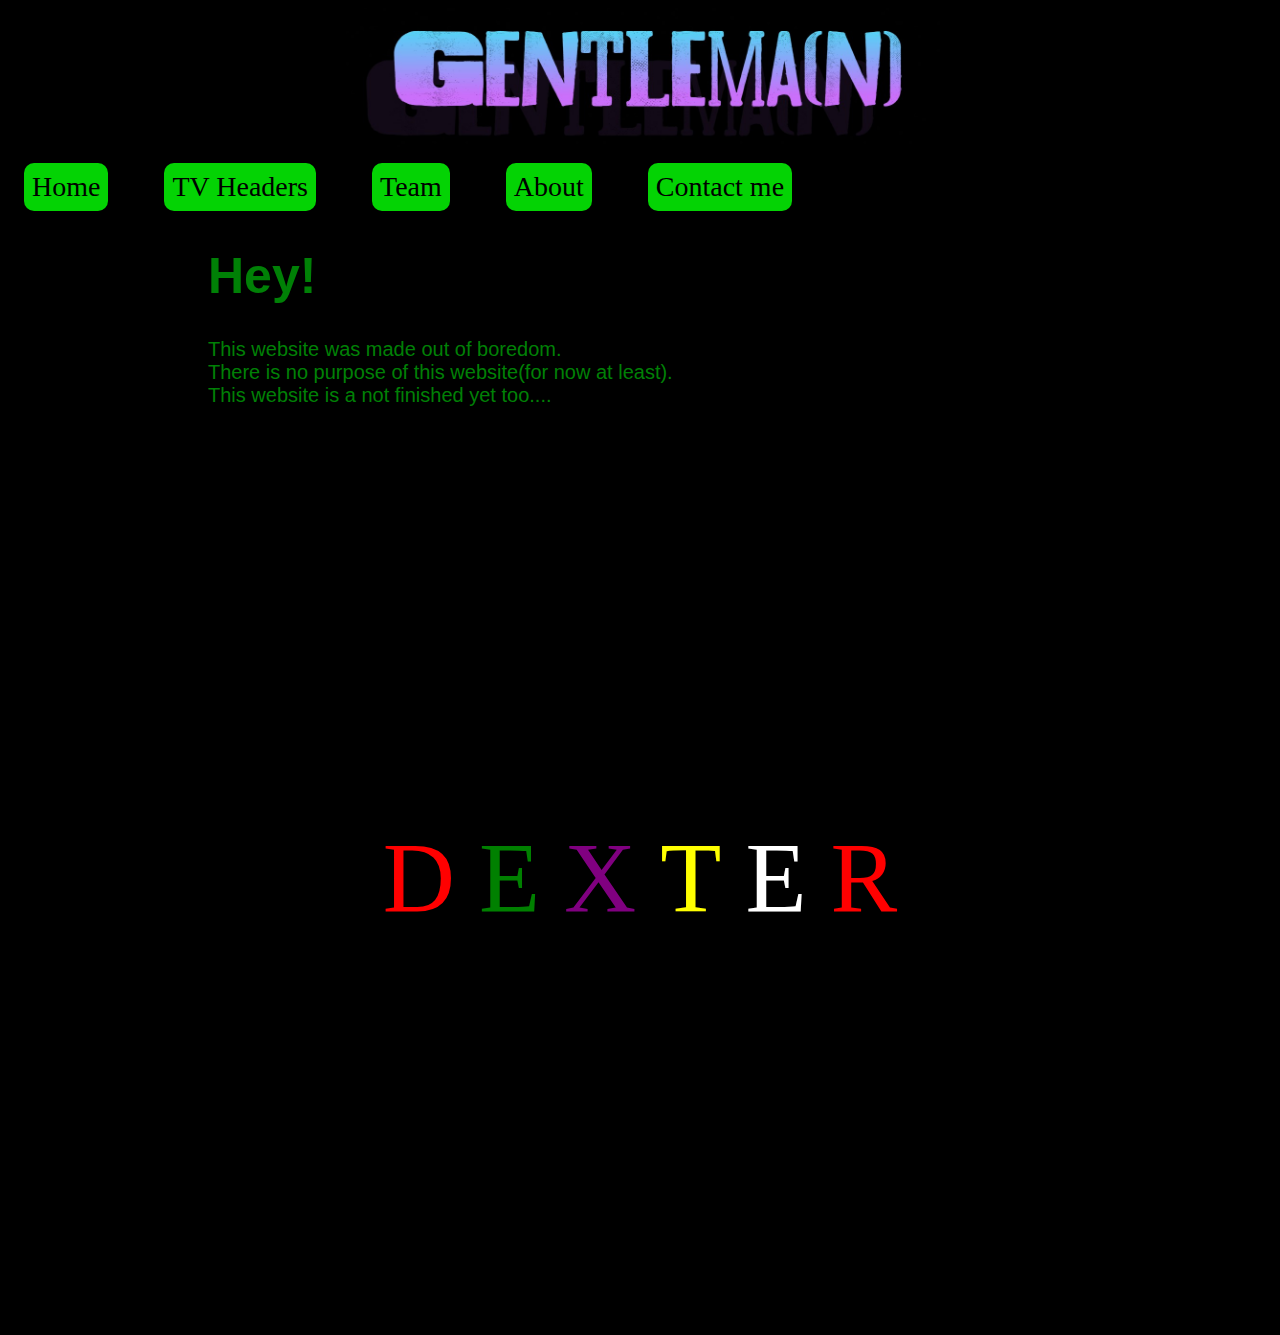
<file: index.html>
<html>
<header> 
    <link rel="stylesheet" type="text/css" href="style.css">
    <title>Dexter</title>
</header>
<body>

    <img class="bgPicture" src="images/Gentle.jpg"   alt="right right"> 

       
    <nav>
<button class="headButtons" id="homebtn" value="HomeBtn" onclick="location.href='index.html'">Home </button>
<button class="headButtons"  id="tvheaderbtn" value="TvHeadersBtn" onclick="location.href='TVHeader/TVHeader.html'">TV Headers  </button>
<button class="headButtons" id="teambtn" value="TeamBtn" onclick="location.href='team/team.html'"> Team</button>
<button class="headButtons" id="aboutbtn" value="aboutBtn" onclick="location.href='about_me/about.html'"> About</button>
<button class="headButtons" id="cobtn" value="ContactmeBtn" onclick="location.href='contactMe/contact.html'"> Contact me</button>


</nav>


<h1> Hey!</h1>
<p> This website was made out of boredom.<br>There is no purpose of this website(for now at least). <br>This website is a not finished yet too....</p>

<div class = "myname">
  
    <!--Dexter-->
    <span class = "letters" style="--delay: 0.1s; color: red;" >D</span>
    <span class = "letters" style="--delay: 0.2s; color: green;" >E</span>
    <span class = "letters" style="--delay: 0.3s; color: purple;" >X</span>
    <span class = "letters" style="--delay: 0.4s; color: yellow;" >T</span>
    <span class = "letters" style="--delay: 0.5s; color: white;" >E</span>
    <span class = "letters" style="--delay: 0.6s; color: red;" >R</span>
  
  </div>
</body>





</html>
</file>
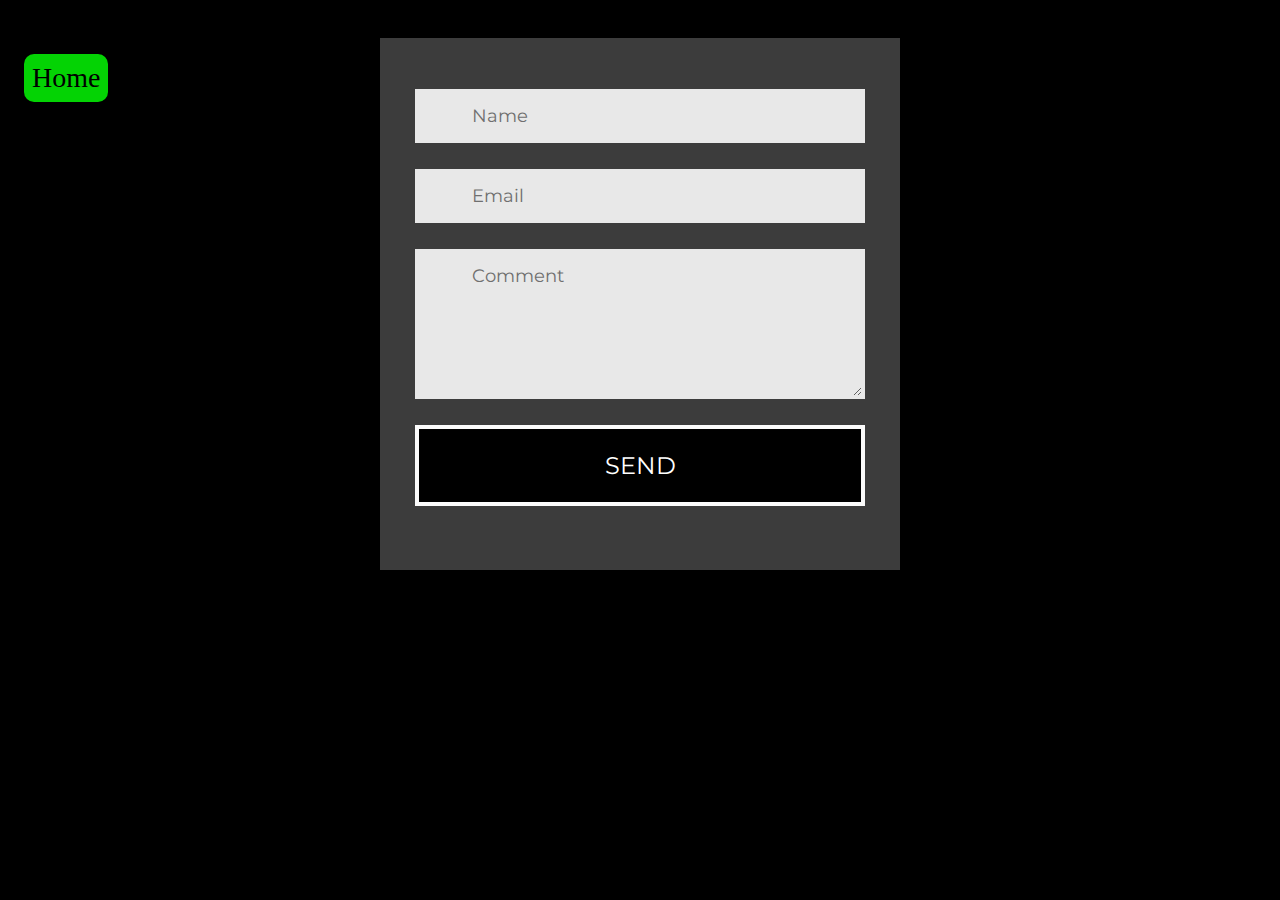
<file: contactMe/contact.html>
<html>
<header> 
    <link rel="stylesheet" type="text/css" href="style.css">
    <title>Dexter</title>
</header>
<body>
   
<div id="form-main">
    <div id="form-div">
      <form class="form" id="form1">
        
        <p class="name">
          <input name="name" type="text" class="validate[required,custom[onlyLetter],length[0,100]] feedback-input" placeholder="Name" id="name" />
        </p>
        
        <p class="email">
          <input name="email" type="text" class="validate[required,custom[email]] feedback-input" id="email" placeholder="Email" />
        </p>
        
        <p class="text">
          <textarea name="text" class="validate[required,length[6,300]] feedback-input" id="comment" placeholder="Comment"></textarea>
        </p>
        
        
        <div class="submit">
          <input type="submit" value="SEND" id="button-blue"/>
          <div class="ease"></div>
        </div>
      </form>
    </div>
    <button class="headButtons" value="HomeBtn" onclick="location.href='../index.html'">Home </button>
</body>





</html>
</file>
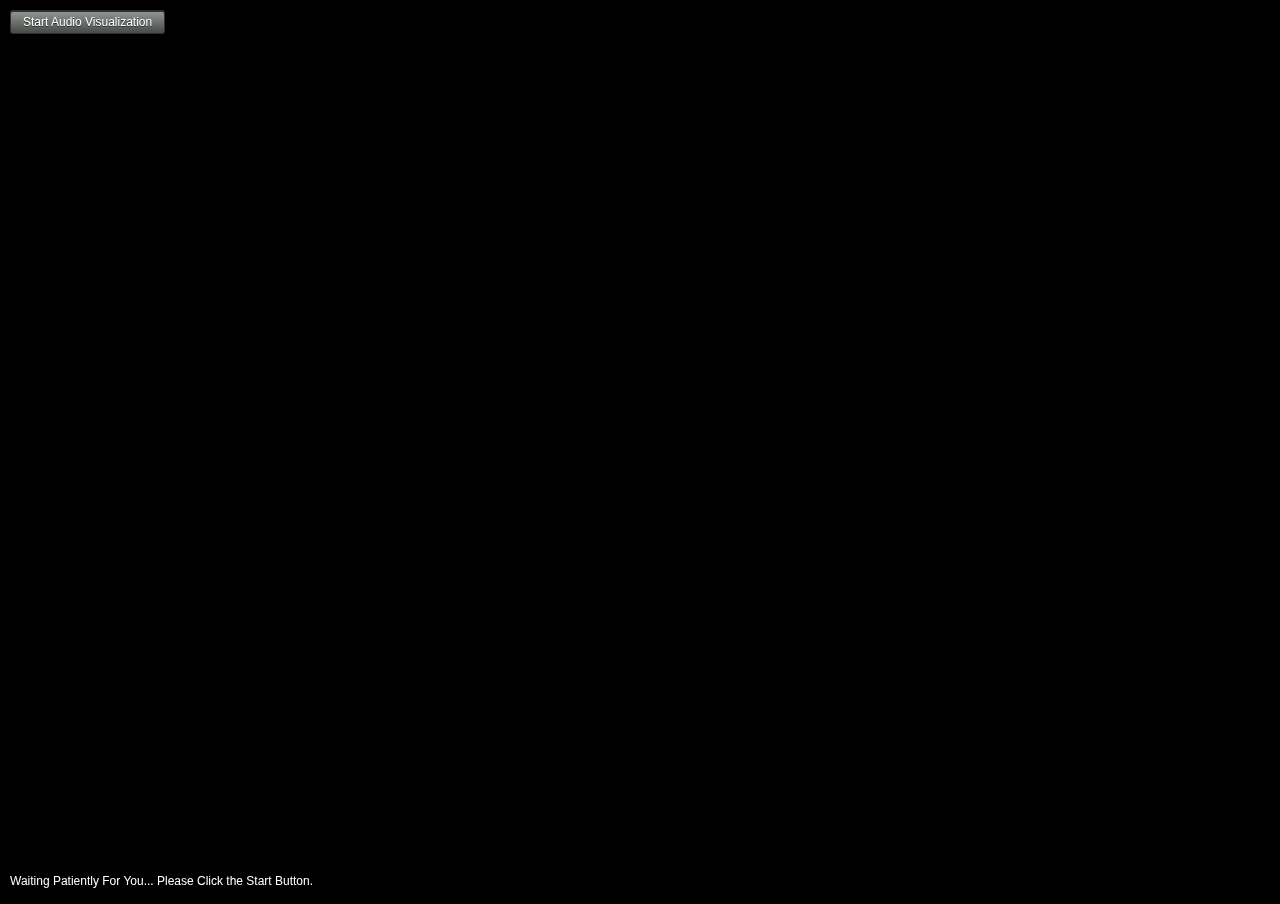
<file: test/test.html>
<!DOCTYPE html>
<html lang="en" >
<head>
  <meta charset="UTF-8">
  <title>Dexter</title>
  <link rel="stylesheet" href="./style.css">

</head>
<body>
<!-- partial:index.partial.html -->
<div id="menu">
  <a id="btStartAudioVisualization" class="bt">Start Audio Visualization</a>
  <input id="btLoadAudio" type="file" accept="audio/*"/><label id="labelLoadAudio" for="btLoadAudio" class="bt">Load Audio</label>
</div>

<p id="txtStatus"></p>
<!-- partial -->
  <script  src="./script.js"></script>

</body>
</html>
</file>
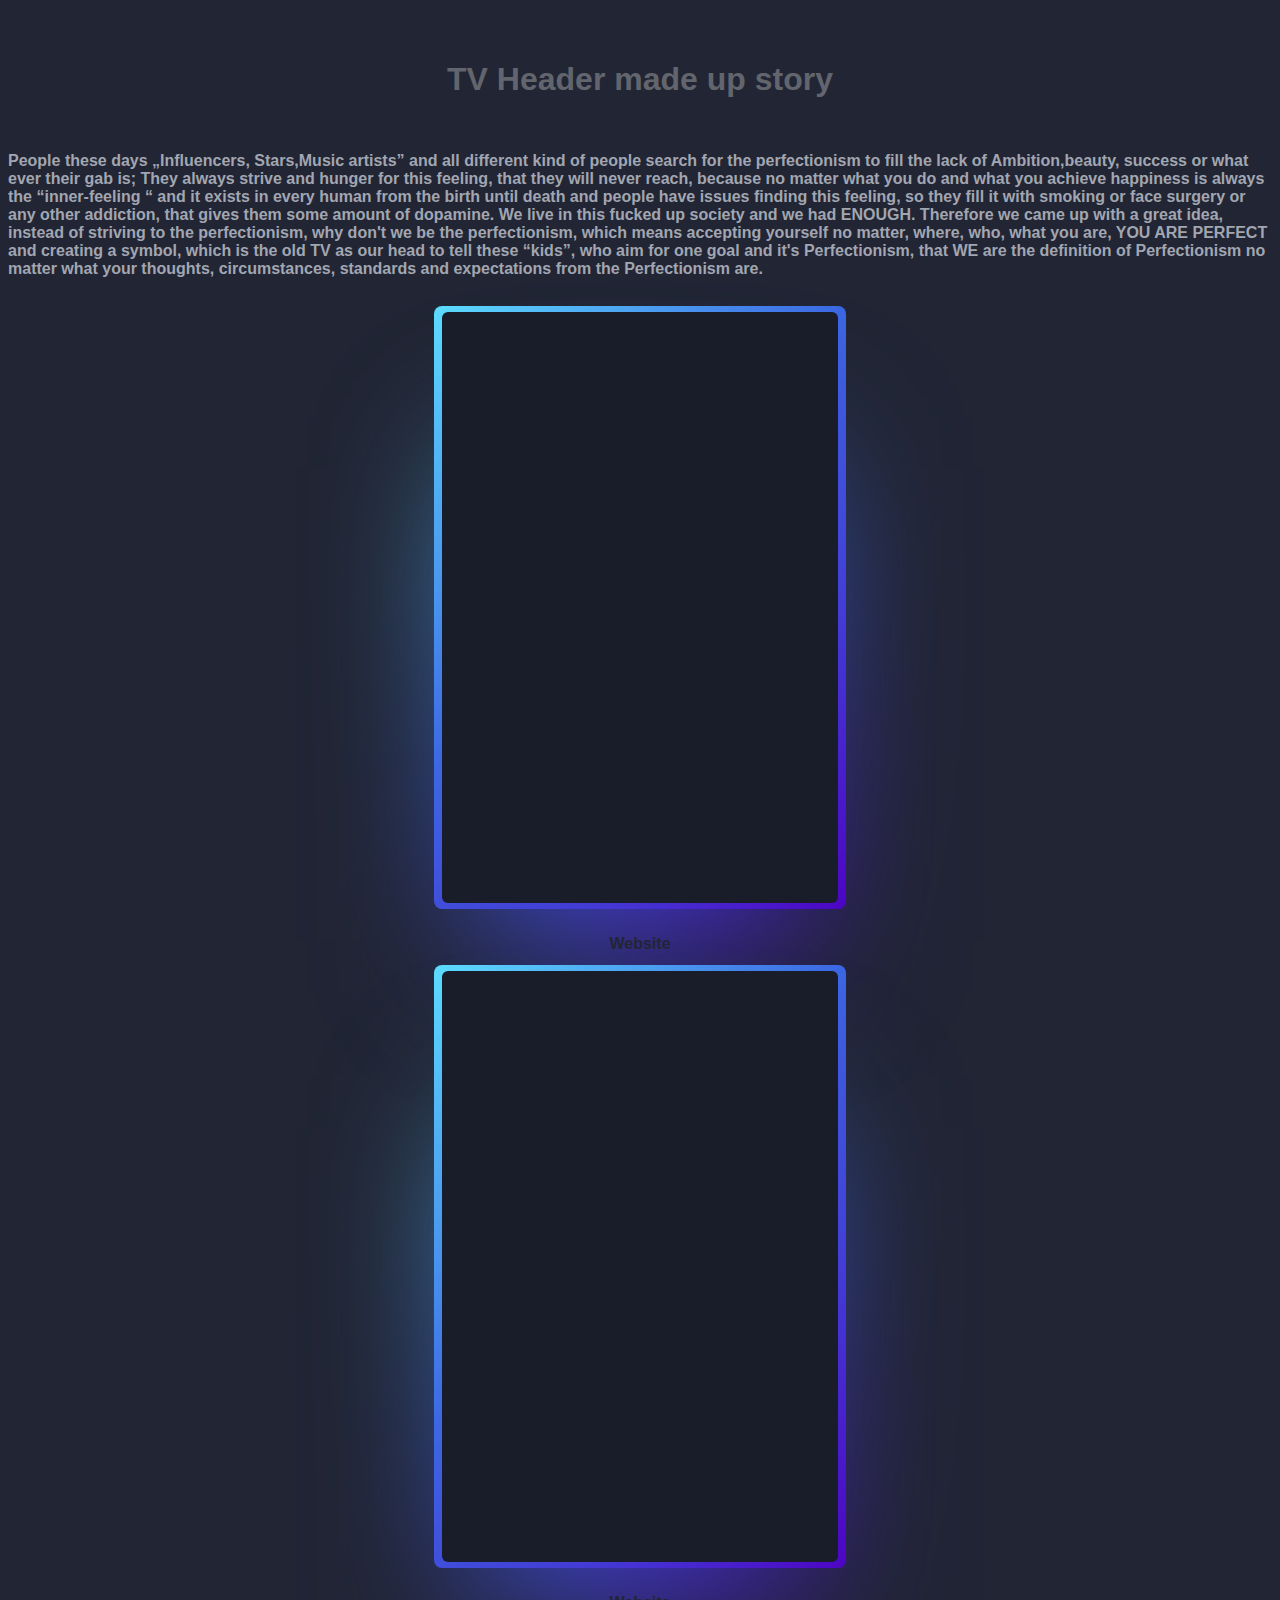
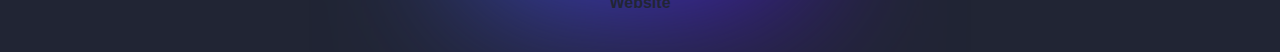
<file: TVHeader/TVHeader.html>
<!DOCTYPE html>
<html lang="en" >
<head>
  <meta charset="UTF-8">
  <title>TVHeaders</title>
  <link rel="stylesheet" href="./style.css">

</head>
<body>
    <h1> TV Header made up story</h1>
    <p>People these days „Influencers, Stars,Music artists” and 
        all different kind of people search for the perfectionism to fill the lack of Ambition,beauty,
        success or what ever their gab is;
         They always strive and hunger for this feeling, that they will never reach, because no matter 
         what you do and what you achieve happiness is always the “inner-feeling “ and it exists in every
          human from the birth until death and people have issues finding this feeling, so they fill it with smoking or
           face surgery or any other addiction, that gives them some amount of dopamine.
        We live in this fucked up society and we had ENOUGH.
        Therefore we came up with a great idea, instead of striving to the perfectionism, 
        why don't we be the perfectionism, which means accepting yourself no matter, where, who, what you are, 
        YOU ARE PERFECT and creating a symbol, which is the old TV as our head to tell these “kids”,
         who aim for one goal and it's Perfectionism, that WE are the definition of Perfectionism no matter what your thoughts,
          circumstances, standards and expectations from the Perfectionism are.
    </p>
    </br>
<div class="card">
  Dexter
</div>

<a href="https//imdexter.com" target="_blank">Website</a>
</br>
<div class="card">
    4rlenrey  
  </div>
  <a href="https" target="_blank">Website</a>
 

  
</body>
</html>
</file>
<file: style.css>
body{
    overflow-x: hidden;
    font-family: 'IBM Plex Sans', sans-serif;
    background-color: #000000;
}
p{
    color: rgb(0, 128, 6);
    margin-left: 200px;
    font-size: 20px;
}
h1{
    color: rgb(0, 128, 6);
    margin-top: 100px;
    margin-left: 200px;
    font-size: 50px;
}

.headButtons{
    background-color: rgb(4, 211, 4);
    border-color: rgb(4, 211, 4);
    border: 2px;
    font-family: Georgia, 'Times New Roman', Times, serif;
    float:left;
    margin-right:10px;
    font-size: 28px;
    display: flex;
    border-radius: 10px;
    margin: 1rem;
    padding: 8px;   
   margin-right: 40px;

 

}

.bgPicture{

    width: 600px;
    margin: 0;
    padding: 0;
    margin-left: 700px;
    display: flex;
    align-items: center;
    justify-content: center;
    margin: auto;	
    }




.myname {
  display: flex;
  align-items: center;
  justify-content: center;
  height: 100vh;
  margin: auto;	
  font-family: 'sans-serif';
}

.letters {
  font-size: 100px;
  color: white;
  margin: 12px;
  --delay: 0s;
  animation: rotating 2s var(--delay) infinite linear;
}

@keyframes rotating {
    from {
				transform: rotateY(0deg);
     
		}
		to {
				transform: rotateY(359deg);
     
		}
}
</file>
<file: contactMe/style.css>
@import url(https://fonts.googleapis.com/css?family=Montserrat:400,700);

html{
  background:#000000;
}

#feedback-page{
	text-align:center;
}

#text-feedback{
	width: 80%;
	padding-left: 10%;
	padding-right: 10%;
	background-color:rgb(255, 255, 255);
	text-align:center;
}

#form-main{
	width:100%;
	float:left;
	padding-top:30px;
}

#form-div {
	background-color:#3c3c3c;
	padding-left:35px;
	padding-right:35px;
	padding-top:35px;
	padding-bottom:50px;
	width: 450px;
	float: left;
	left: 50%;
	position: absolute;
	margin-left: -260px;
}
.headButtons{
    background-color: rgb(4, 211, 4);
    border-color: rgb(4, 211, 4);
    border: 2px ;
    font-family: Georgia, 'Times New Roman', Times, serif;
    float:left;
    margin-right:10px;
    font-size: 28px;
    display: flex;
    border-radius: 10px;
    margin: 1rem;
    padding: 8px;   
}
.feedback-input {
	opacity:0.9;
	color:black;
	font-family: 'Montserrat', Helvetica, Arial, sans-serif;
  font-weight:400;
	font-size: 18px;
	border-radius: 0;
	line-height: 22px;
	background-color: #fbfbfb;
  border: 3px solid #fbfbfb;
	padding: 13px 13px 13px 54px;
	margin-bottom: 10px;
	width:100%;
	-webkit-box-sizing: border-box;
	-moz-box-sizing: border-box;
	-ms-box-sizing: border-box;
	box-sizing: border-box;
}

.feedback-input:focus{
	background: #fff;
	box-shadow: 0;
	border: 3px solid rgb(0, 0, 0);
	color: black;
	outline: none;
  padding: 13px 13px 13px 54px;
}

.focused{
	color:#30d63e;
	border:#30d646 solid 3px;
}

/* Icons ---------------------------------- */
#name{
	background-image: black;
	background-size: 30px 30px;
	background-position: 11px 8px;
	background-repeat: no-repeat;
}

#name:focus{
	background-image: black;
	background-size: 30px 30px;
	background-position: 8px 5px;
  background-position: 11px 8px;
	background-repeat: no-repeat;
}

#email{
	background-image:black;
	background-size: 30px 30px;
	background-position: 11px 8px;
	background-repeat: no-repeat;
}

#email:focus{
	background-image: black;
	background-size: 30px 30px;
  background-position: 11px 8px;
	background-repeat: no-repeat;
}

#comment{
	background-image: black;
	background-size: 30px 30px;
	background-position: 11px 8px;
	background-repeat: no-repeat;
}

textarea {
	width: 100%;
	height: 150px;
	line-height: 150%;
}

input:hover, textarea:hover,
input:focus, textarea:focus {
	background-color:white;
}

#button-blue{
	font-family: 'Montserrat', Helvetica, Arial,  sans-serif;
	float:left;
	width: 100%;
	border: #fbfbfb solid 4px;
	cursor:pointer;
	background-color: rgb(0, 0, 0);
	color:white;
	font-size:24px;
	padding-top:22px;
	padding-bottom:22px;
	-webkit-transition: all 0.3s;
	-moz-transition: all 0.3s;
	transition: all 0.3s;
}

#button-blue:hover{
	background-color: rgba(0,0,0,0);
	color: #000000;
}
	
.submit:hover {
	color: #000000;
}
	
.ease {
  border-top:3px #3c3c3c solid;
	width: 0px;
	height: 76px;
	background-color: #fbfbfb;
	-webkit-transition: .3s ease;
	-moz-transition: .3s ease;
	-o-transition: .3s ease;
	-ms-transition: .3s ease;
	transition: .3s ease;
}

.submit:hover .ease{
  width:100%;
  background-color:white;
}

@media only screen and (max-width: 580px) {
	#form-div{
		left: 3%;
		margin-right: 3%;
		width: 88%;
		margin-left: 0;
		padding-left: 3%;
		padding-right: 3%;
	}
}
</file>
<file: test/style.css>
html, body, div {
  margin: 0;
  padding: 0;
  border: 0;
}
body {
  overflow: hidden;
  background-color:#000;
}

.bt {
	-moz-box-shadow:inset 0px 1px 0px 0px #2c302e;
	-webkit-box-shadow:inset 0px 1px 0px 0px #2c302e;
	box-shadow:inset 0px 1px 0px 0px #2c302e;
	background:-webkit-gradient(linear, left top, left bottom, color-stop(0.05, #909590), color-stop(1, #474a48));
	background:-moz-linear-gradient(top, #909590 5%, #474a48 100%);
	background:-webkit-linear-gradient(top, #909590 5%, #474a48 100%);
	background:-o-linear-gradient(top, #909590 5%, #474a48 100%);
	background:-ms-linear-gradient(top, #909590 5%, #474a48 100%);
	background:linear-gradient(to bottom, #909590 5%, #474a48 100%);
	background-color:#909590;
	-moz-border-radius:3px;
	-webkit-border-radius:3px;
	border-radius:3px;
	border:1px solid #2c302e;
	display:inline-block;
	cursor:pointer;
	color:#ffffff;
	font-family:Arial;
	font-size:12px;
	padding:4px 12px;
	text-decoration:none;
	text-shadow:0px 1px 0px #2c302e;
}
.bt:hover {
	background:-webkit-gradient(linear, left top, left bottom, color-stop(0.05, #474a48), color-stop(1, #909590));
	background:-moz-linear-gradient(top, #474a48 5%, #909590 100%);
	background:-webkit-linear-gradient(top, #474a48 5%, #909590 100%);
	background:-o-linear-gradient(top, #474a48 5%, #909590 100%);
	background:-ms-linear-gradient(top, #474a48 5%, #909590 100%);
	background:linear-gradient(to bottom, #474a48 5%, #909590 100%);
	background-color:#474a48;
}
.bt:active {
	position:relative;
	top:1px;
}

input[type="file"] {
    display: none;
}

#menu {
  position: absolute;
  top: 10px;
  left: 10px;
}

#txtStatus {
  position: absolute;
  bottom: 0px;
  left: 10px;
  font-family:Arial;
  font-size: 12px;
  color: rgb(255,255,255);
}
</file>
<file: TVHeader/style.css>
@property --rotate {
    syntax: "<angle>";
    initial-value: 132deg;
    inherits: false;
  }
  
  :root {
    --card-height: 65vh;
    --card-width: calc(var(--card-height) / 1.5);
  }
  
  
  body {
    min-height: 100vh;
    background: #212534;
    display: flex;
    align-items: center;
    flex-direction: column;
    padding-top: 2rem;
    padding-bottom: 2rem;
    box-sizing: border-box;
  }

  .card {
    background: #191c29;
    width: var(--card-width);
    height: var(--card-height);
    padding: 3px;
    position: relative;
    border-radius: 6px;
    justify-content: center;
    align-items: center;
    text-align: center;
    display: flex;
    font-size: 1.5em;
    color: rgb(88 199 250 / 0%);
    cursor: pointer;
    font-family: cursive;
  }
  
  .card:hover {
    color: rgb(88 199 250 / 100%);
    transition: color 1s;
  }
  .card:hover:before, .card:hover:after {
    animation: none;
    opacity: 0;
  }
  
  
  .card::before {
    content: "";
    width: 104%;
    height: 102%;
    border-radius: 8px;
    background-image: linear-gradient(
      var(--rotate)
      , #5ddcff, #3c67e3 43%, #4e00c2);
      position: absolute;
      z-index: -1;
      top: -1%;
      left: -2%;
      animation: spin 2.5s linear infinite;
  }
  
  .card::after {
    position: absolute;
    content: "";
    top: calc(var(--card-height) / 6);
    left: 0;
    right: 0;
    z-index: -1;
    height: 100%;
    width: 100%;
    margin: 0 auto;
    transform: scale(0.8);
    filter: blur(calc(var(--card-height) / 6));
    background-image: linear-gradient(
      var(--rotate)
      , #5ddcff, #3c67e3 43%, #4e00c2);
      opacity: 1;
    transition: opacity .5s;
    animation: spin 2.5s linear infinite;
  }
  
  @keyframes spin {
    0% {
      --rotate: 0deg;
    }
    100% {
      --rotate: 360deg;
    }
  }
  
  a {
    color: #212534;
    text-decoration: none;
    font-family: sans-serif;
    font-weight: bold;
    margin-top: 2rem;
  }
  h1 {
    color: #62656d;
    text-decoration: none;
    font-family: sans-serif;
    font-weight: bold;
  }
  p{
    color: #a2a6b1;
    text-decoration: none;
    font-family: sans-serif;
    font-weight: bold;
    margin-top: 2rem; 

  }
</file>
